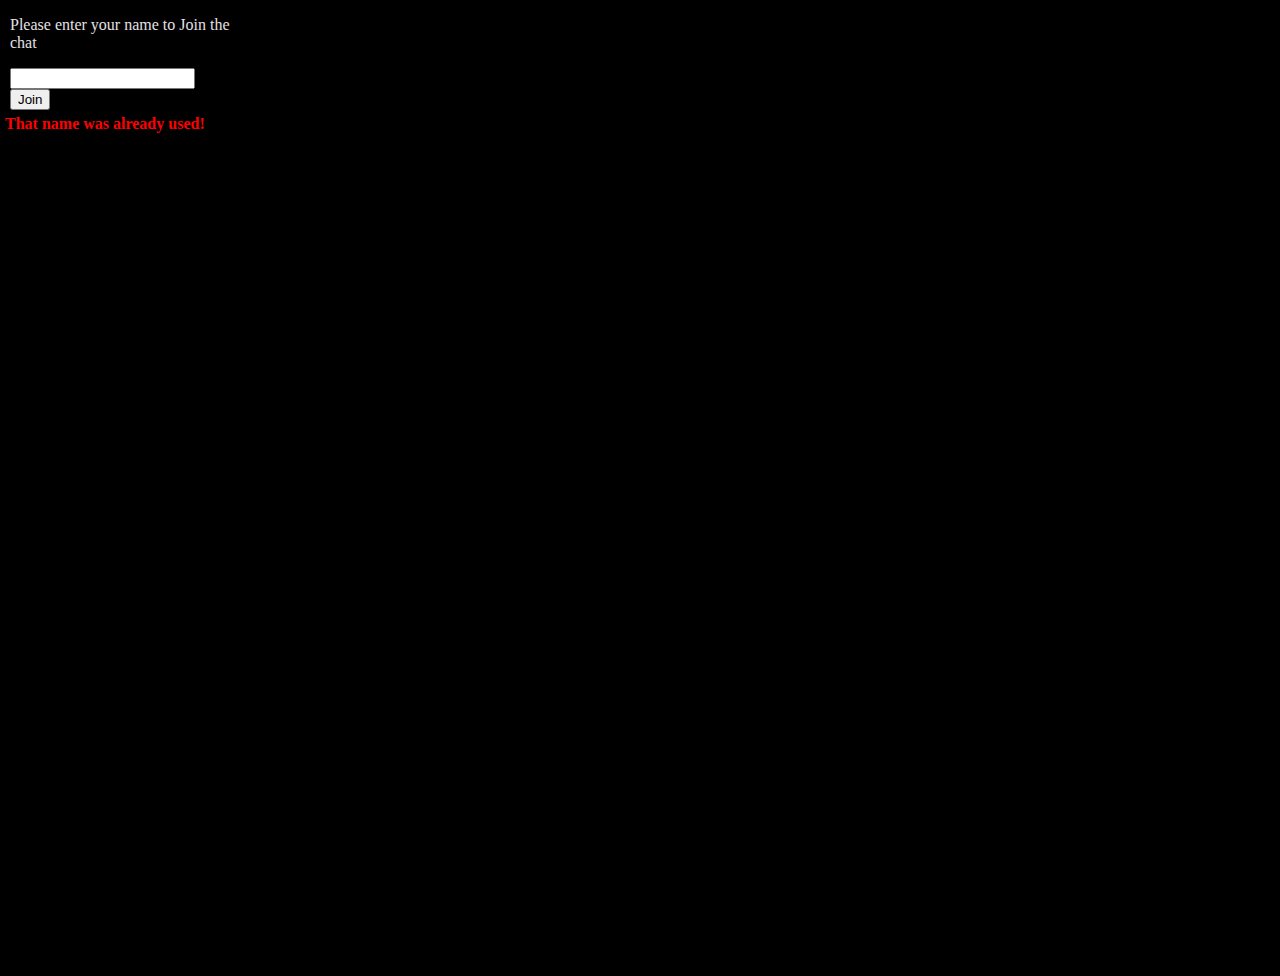
<file: static/justchat.html>
<!doctype html>
<html>
<head>
    <meta charset='utf-8'>
    <title>Movie Night! - Chat</title>
    <link rel="stylesheet" type="text/css" href="/static/site.css">
    <script src="/static/js/jquery.js"></script>
    <script src="/static/js/client.js"></script>
    <style>
        #chatbox {
            float: left;
        }

        #phase1 {
            margin: 0px 10px;
        }
    </style>
</head>

<body>
    <div id="chatbox">
        <div id="phase1">
            <p style="color:#e5e0e5">Please enter your name to Join the chat</P>
            <input id="name">
            <button id="join">Join</button>
        </div>
        <div id="error"></div>
        <div id="phase2" style="opacity:0">
            <div id="messages"></div>
            <textarea id="msg"></textarea>
            <br /><button id="send">Send</button>
        </div>
    </div>
</body>
</html>
</file>
<file: static/site.css>
body {
    margin: 0;
    padding: 0;
    background: #000;
}

html,
body,
#messages,
#phase2 {
    height: 100%;
}

video {
    width: 100%;
    height: 100%;
}

#streambox {
    width: 80%;
    float: left;
    margin: 0;
}

#chatbox {
    width: 19%;
    float: right;
    height: 85%;
}

#messages {
    border: 1px solid #666;
    width: 95%;
    overflow: auto;
    color: #f4f4f4;
}

#msg {
    width: 94%;
    height: 3em;
}

#error {
    color: #f00;
    padding: 5px;
    font-weight: bold;
}

span.name {
    font-weight: bold;
}

span.cmdme {
    font-style: italic;
}

span.msg {
    font-style: normal;
    color: #cfccd1;
}

span.svmsg {
    font-style: italic;
    color: #ea6260;
}

.announcement {
    font-weight: bold;
    color: #ea6260;
    text-align: center;
    width: 100%;
    margin-top: 10px;
    margin-bottom: 10px;
    border-top: 3px solid red;
    border-bottom: 3px solid red;
}

#playingDiv {
    color: #8b6a96;
    font-weight: bold;
    padding: 10px;
}

#playing {
    font-size: x-Large;
}
</file>
